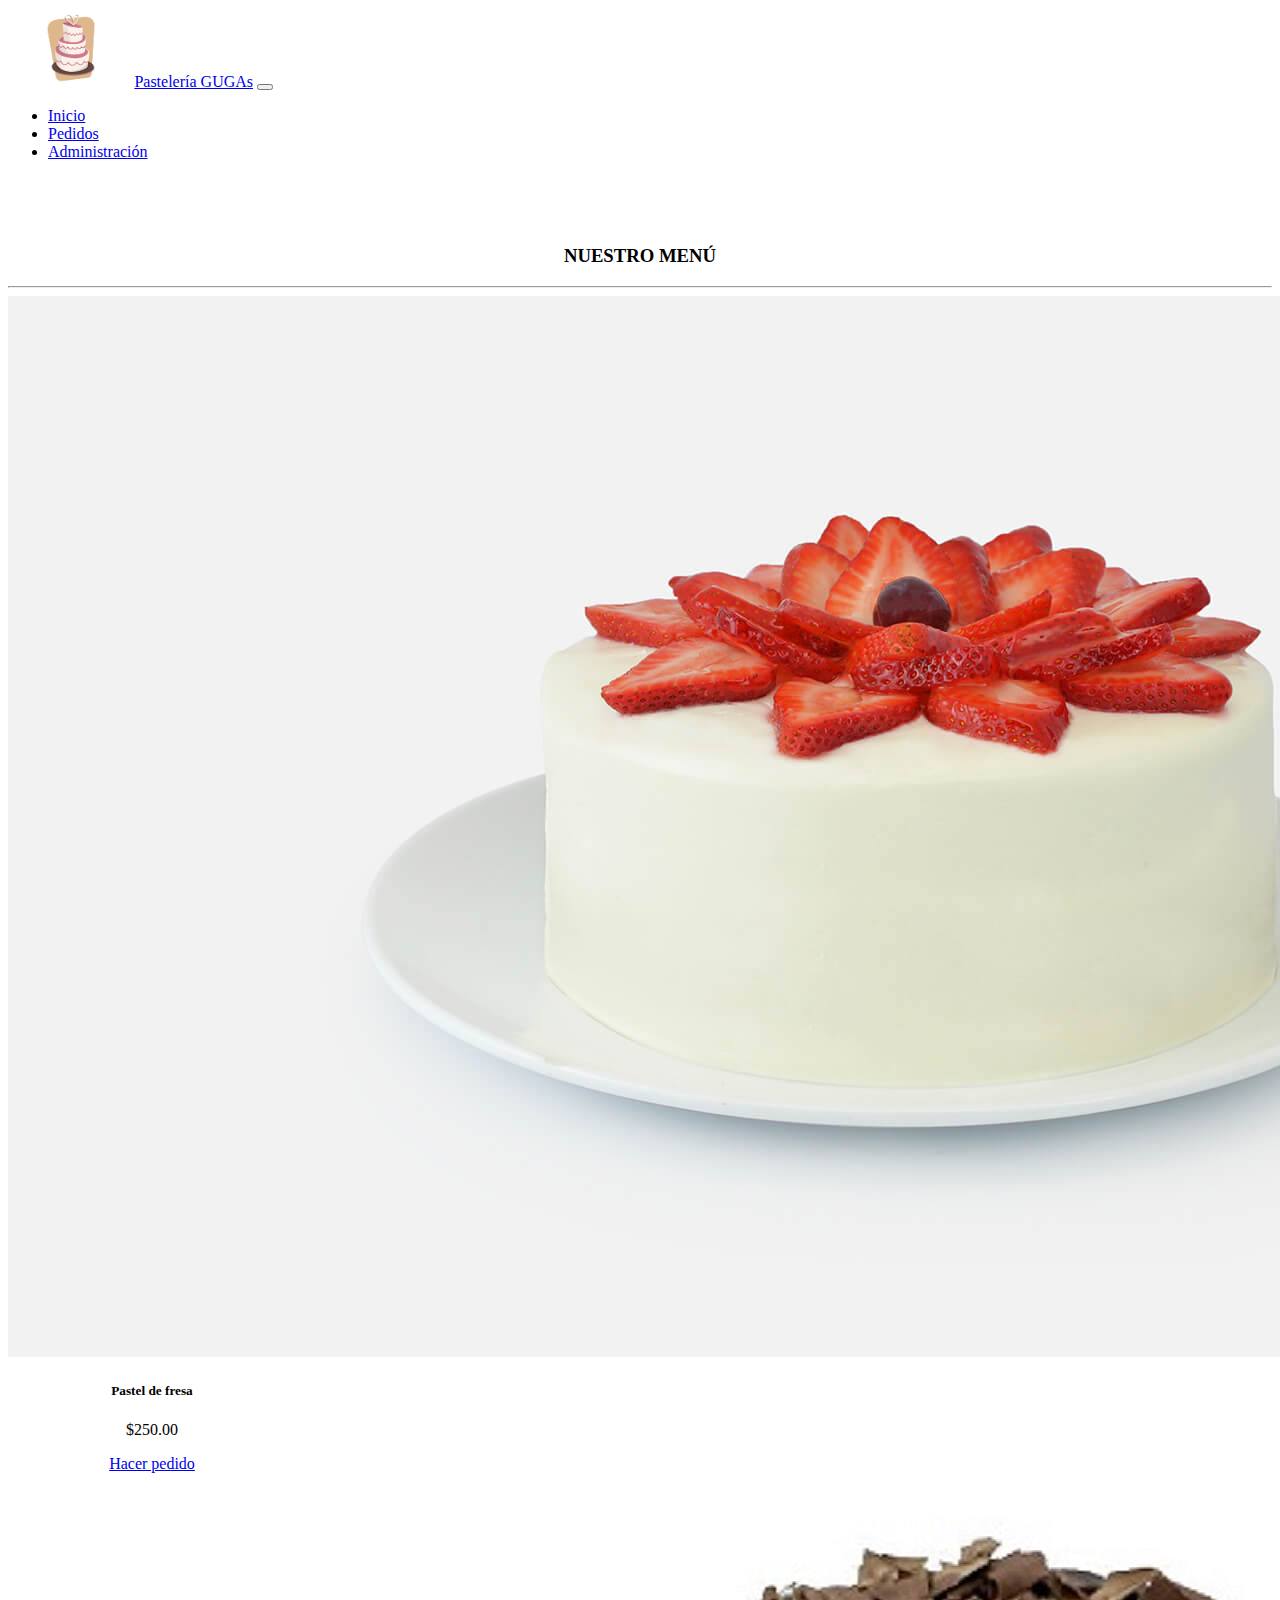
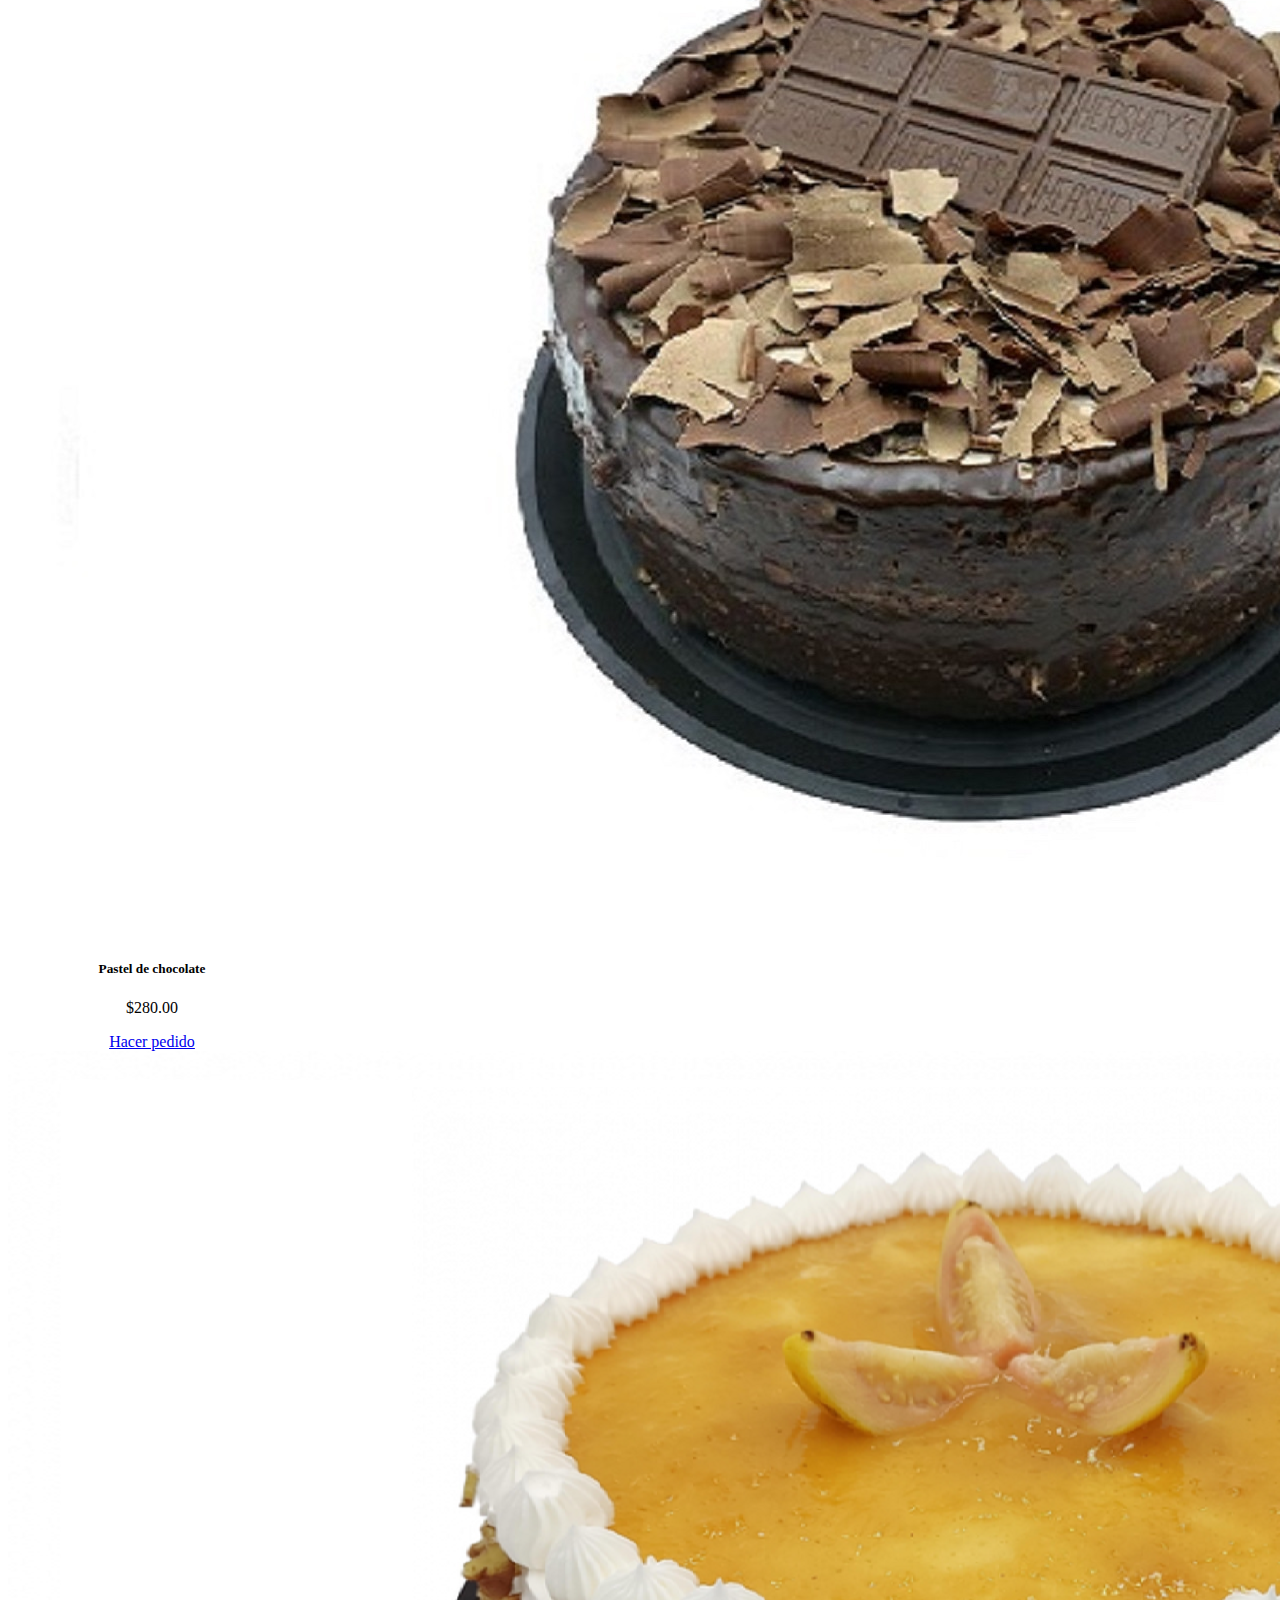
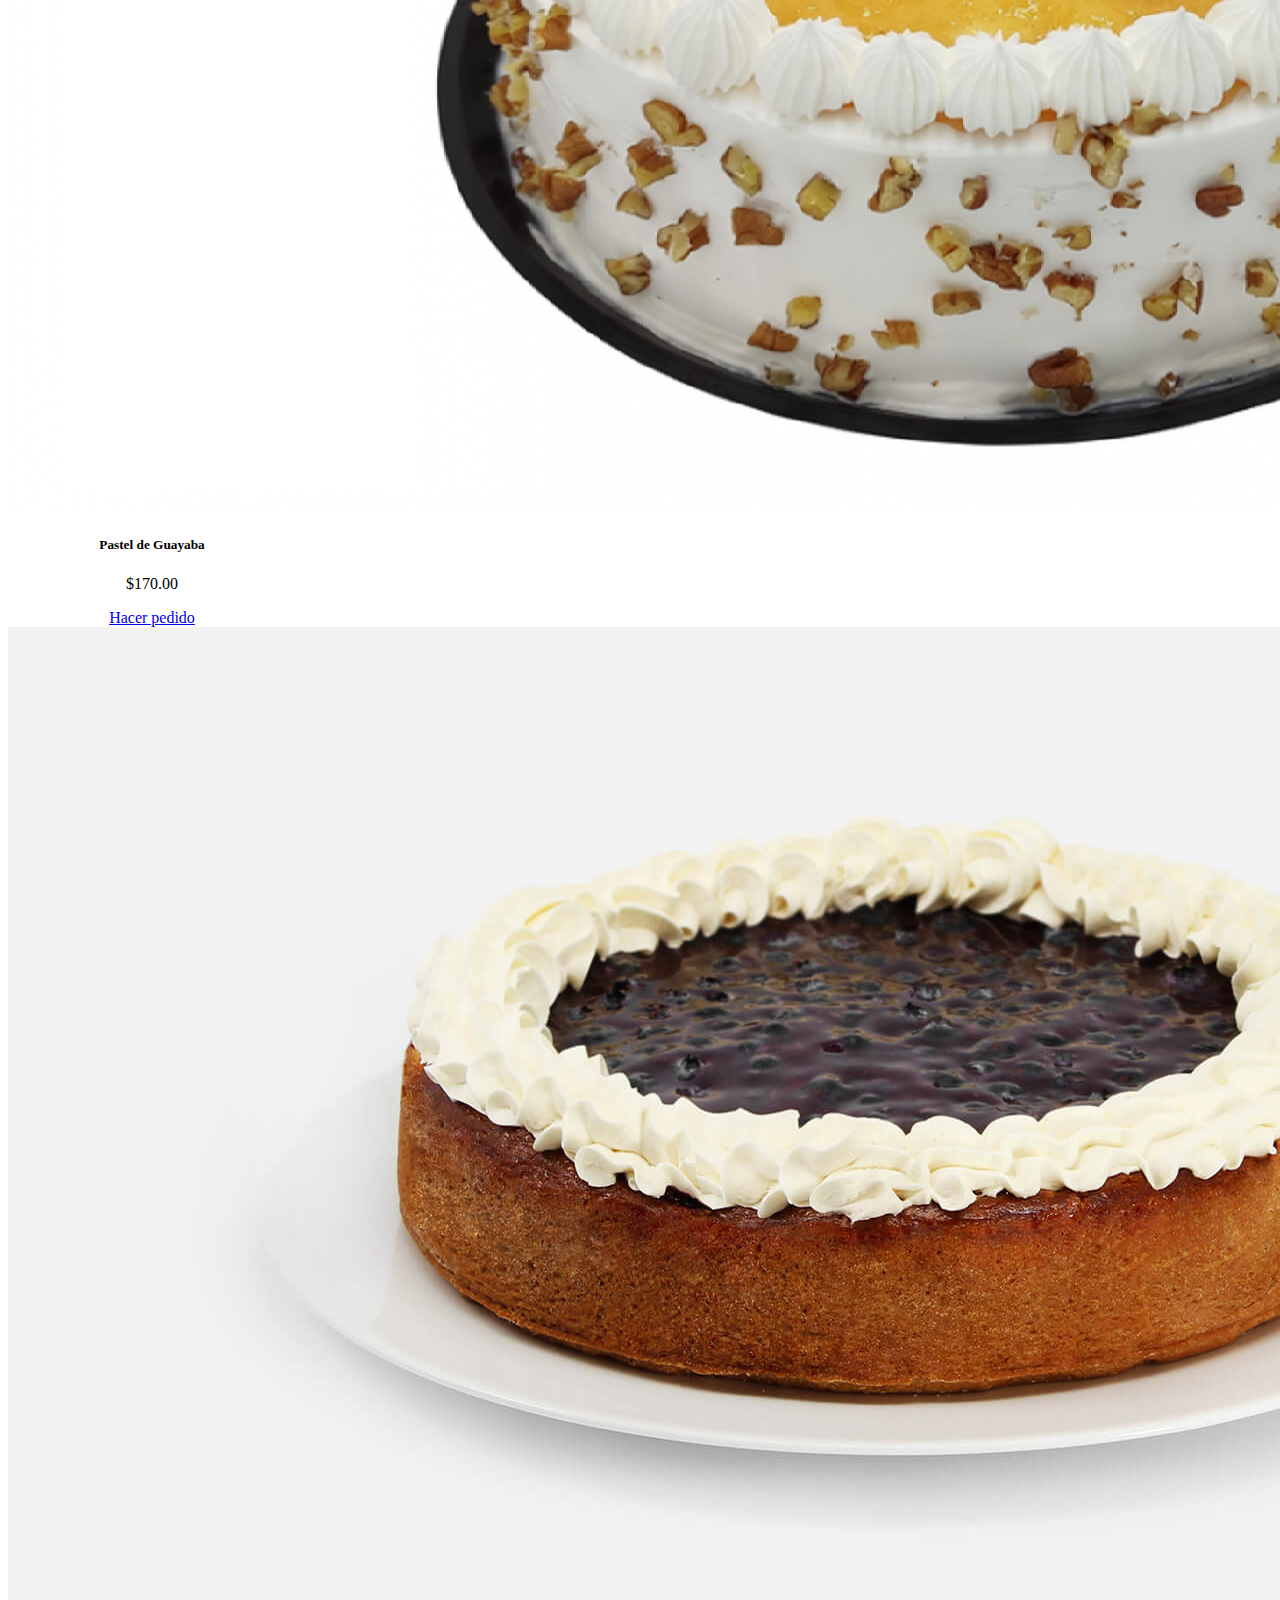
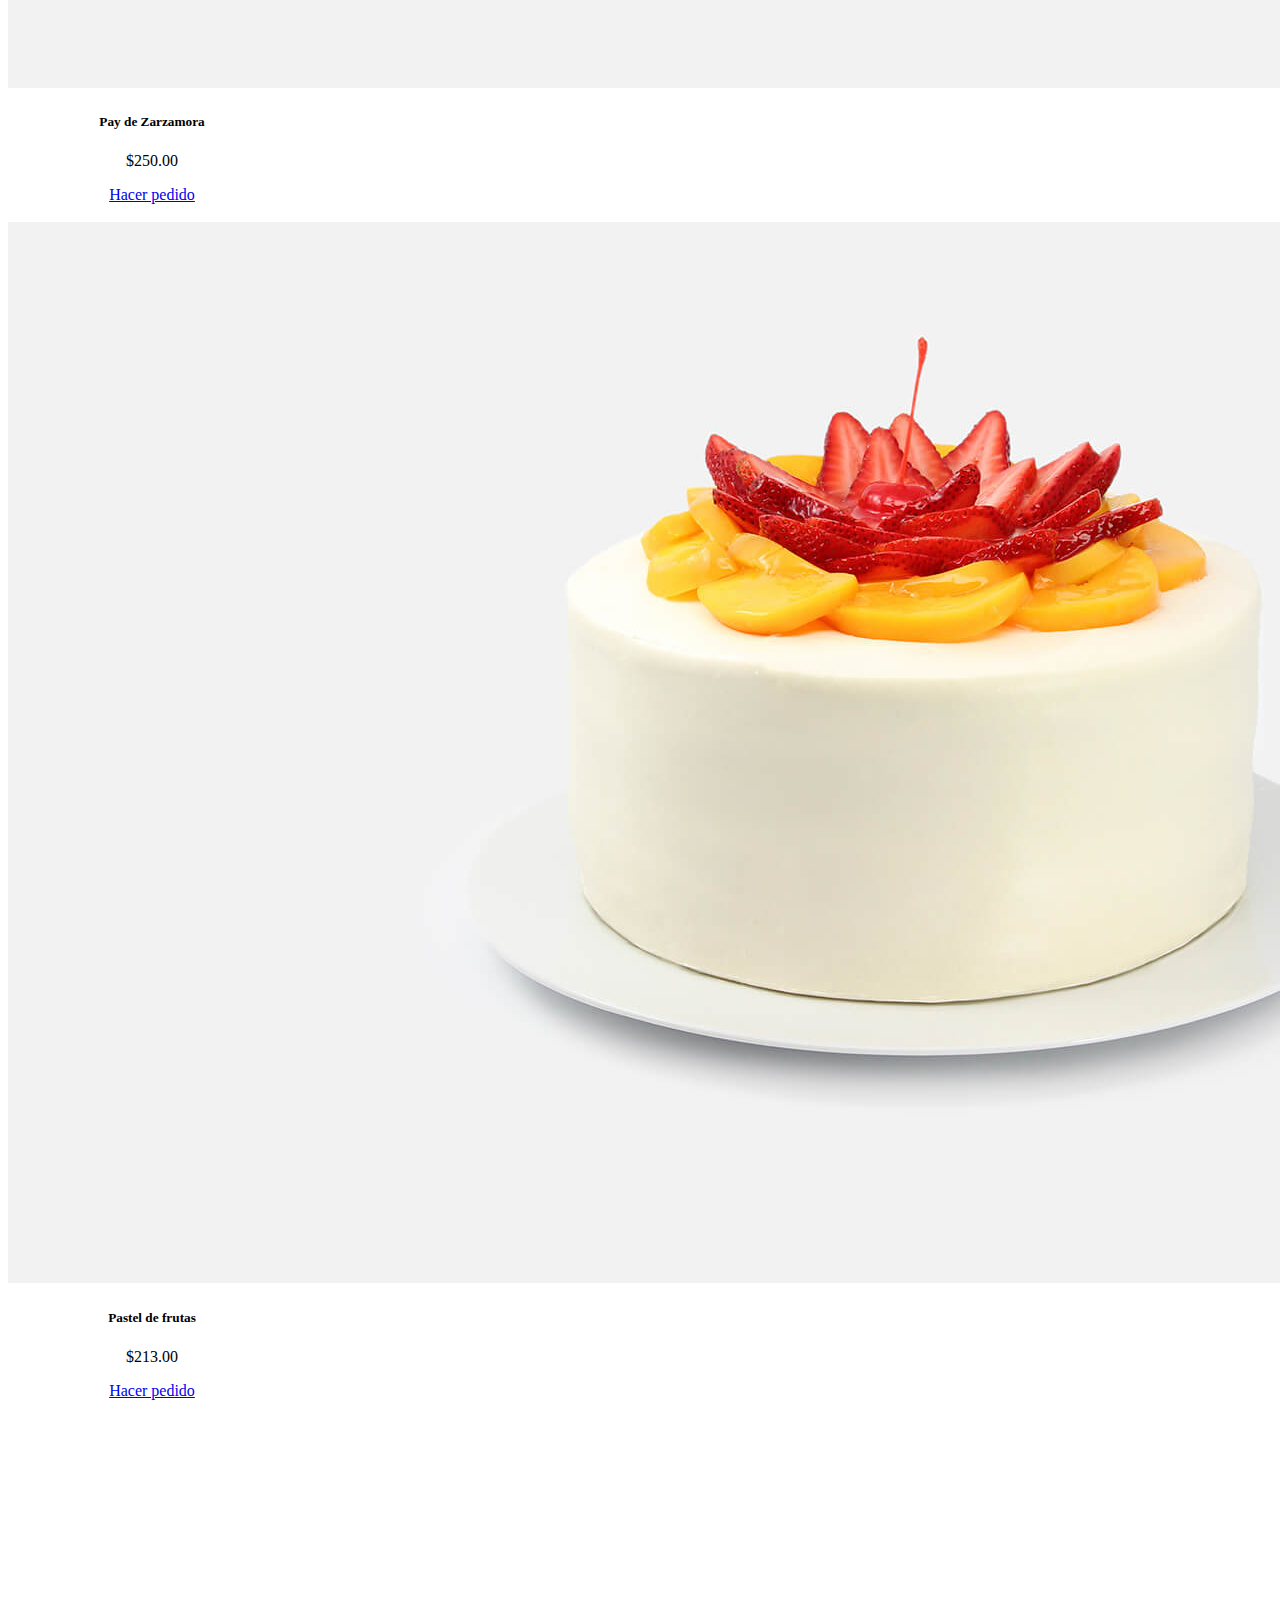
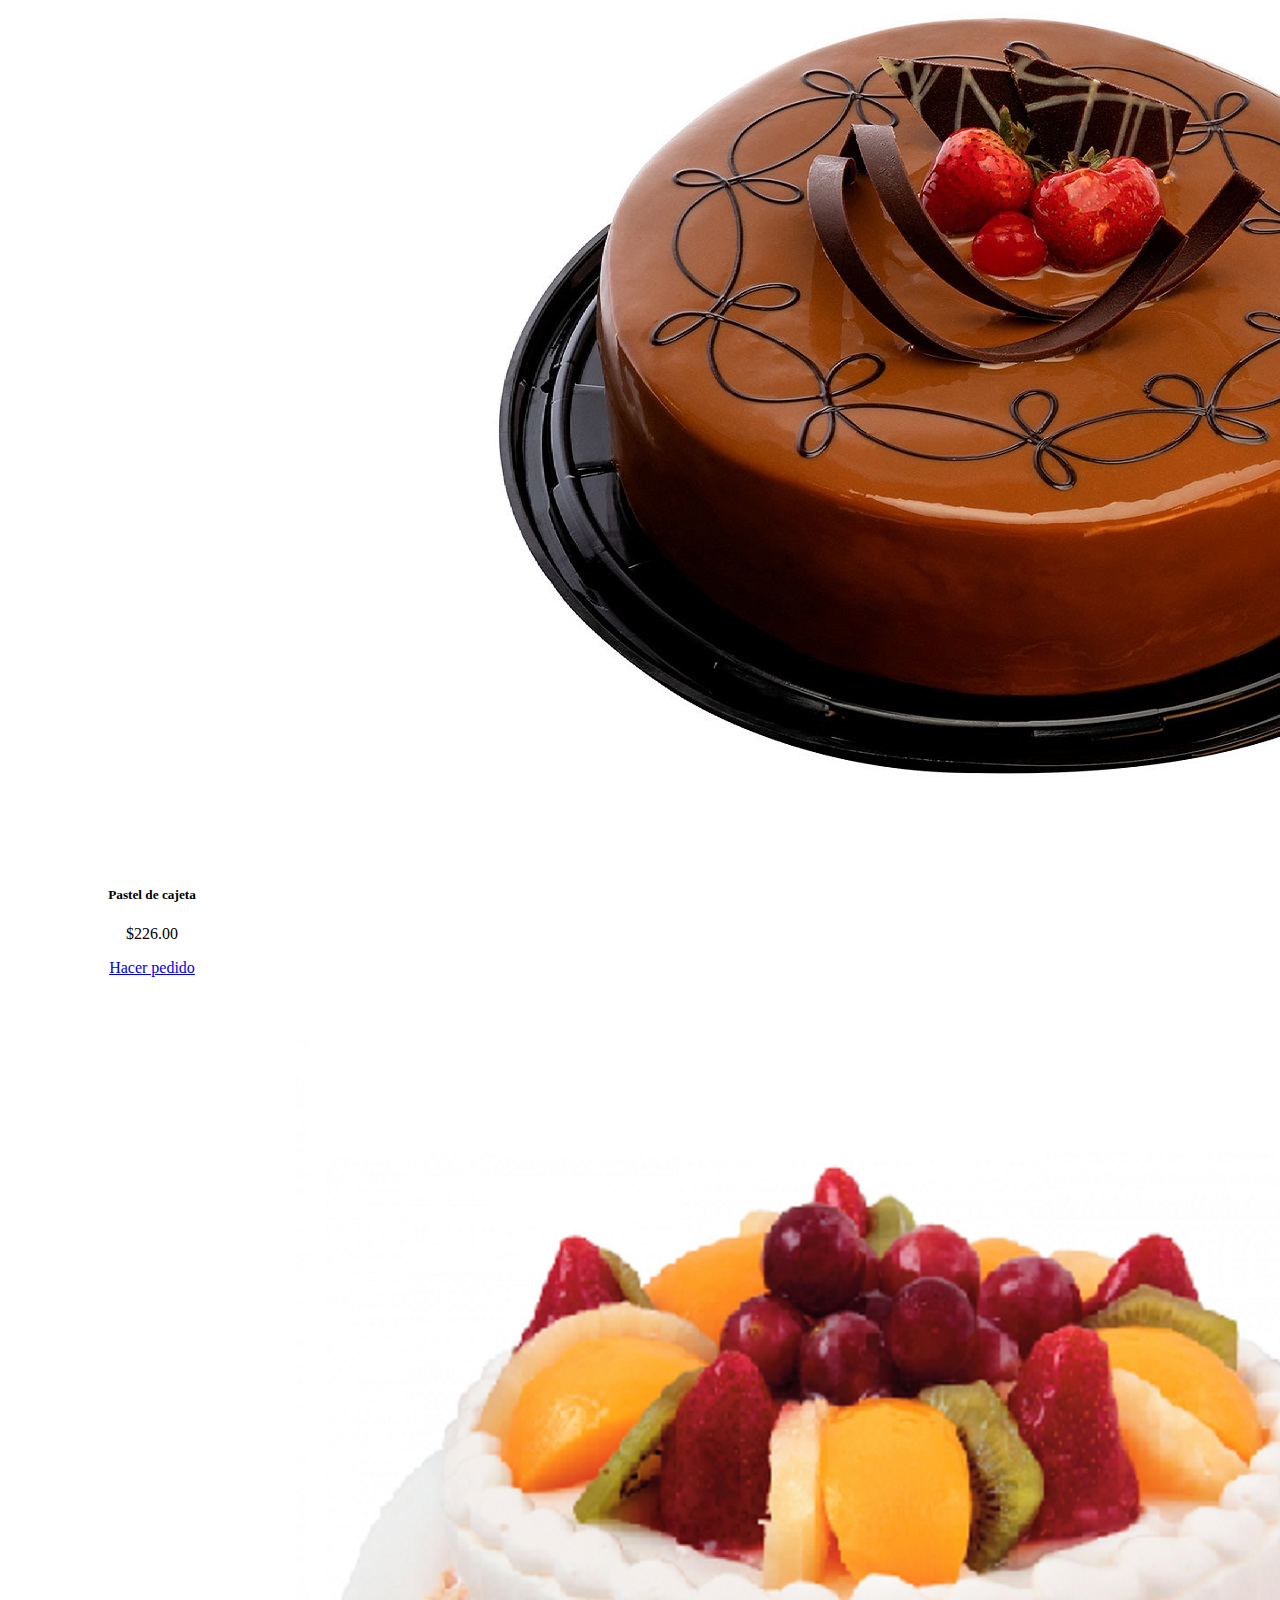
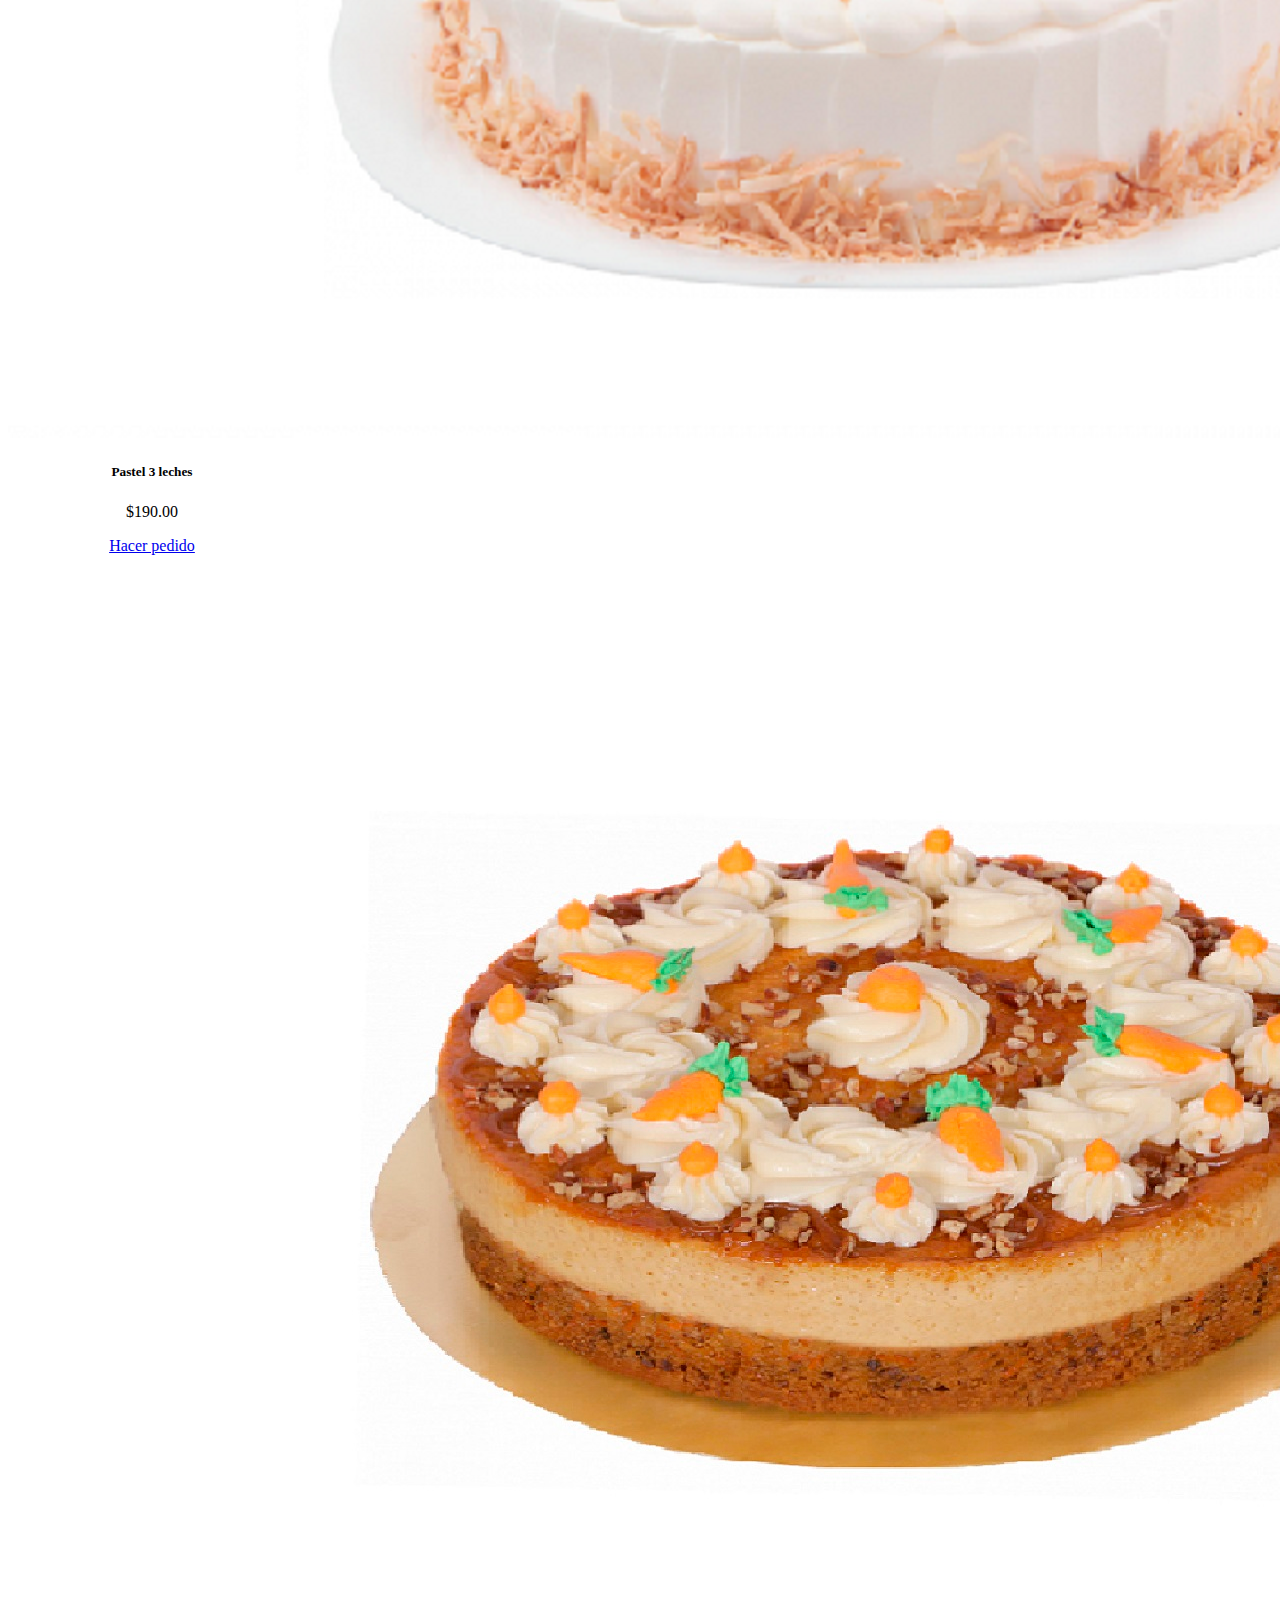
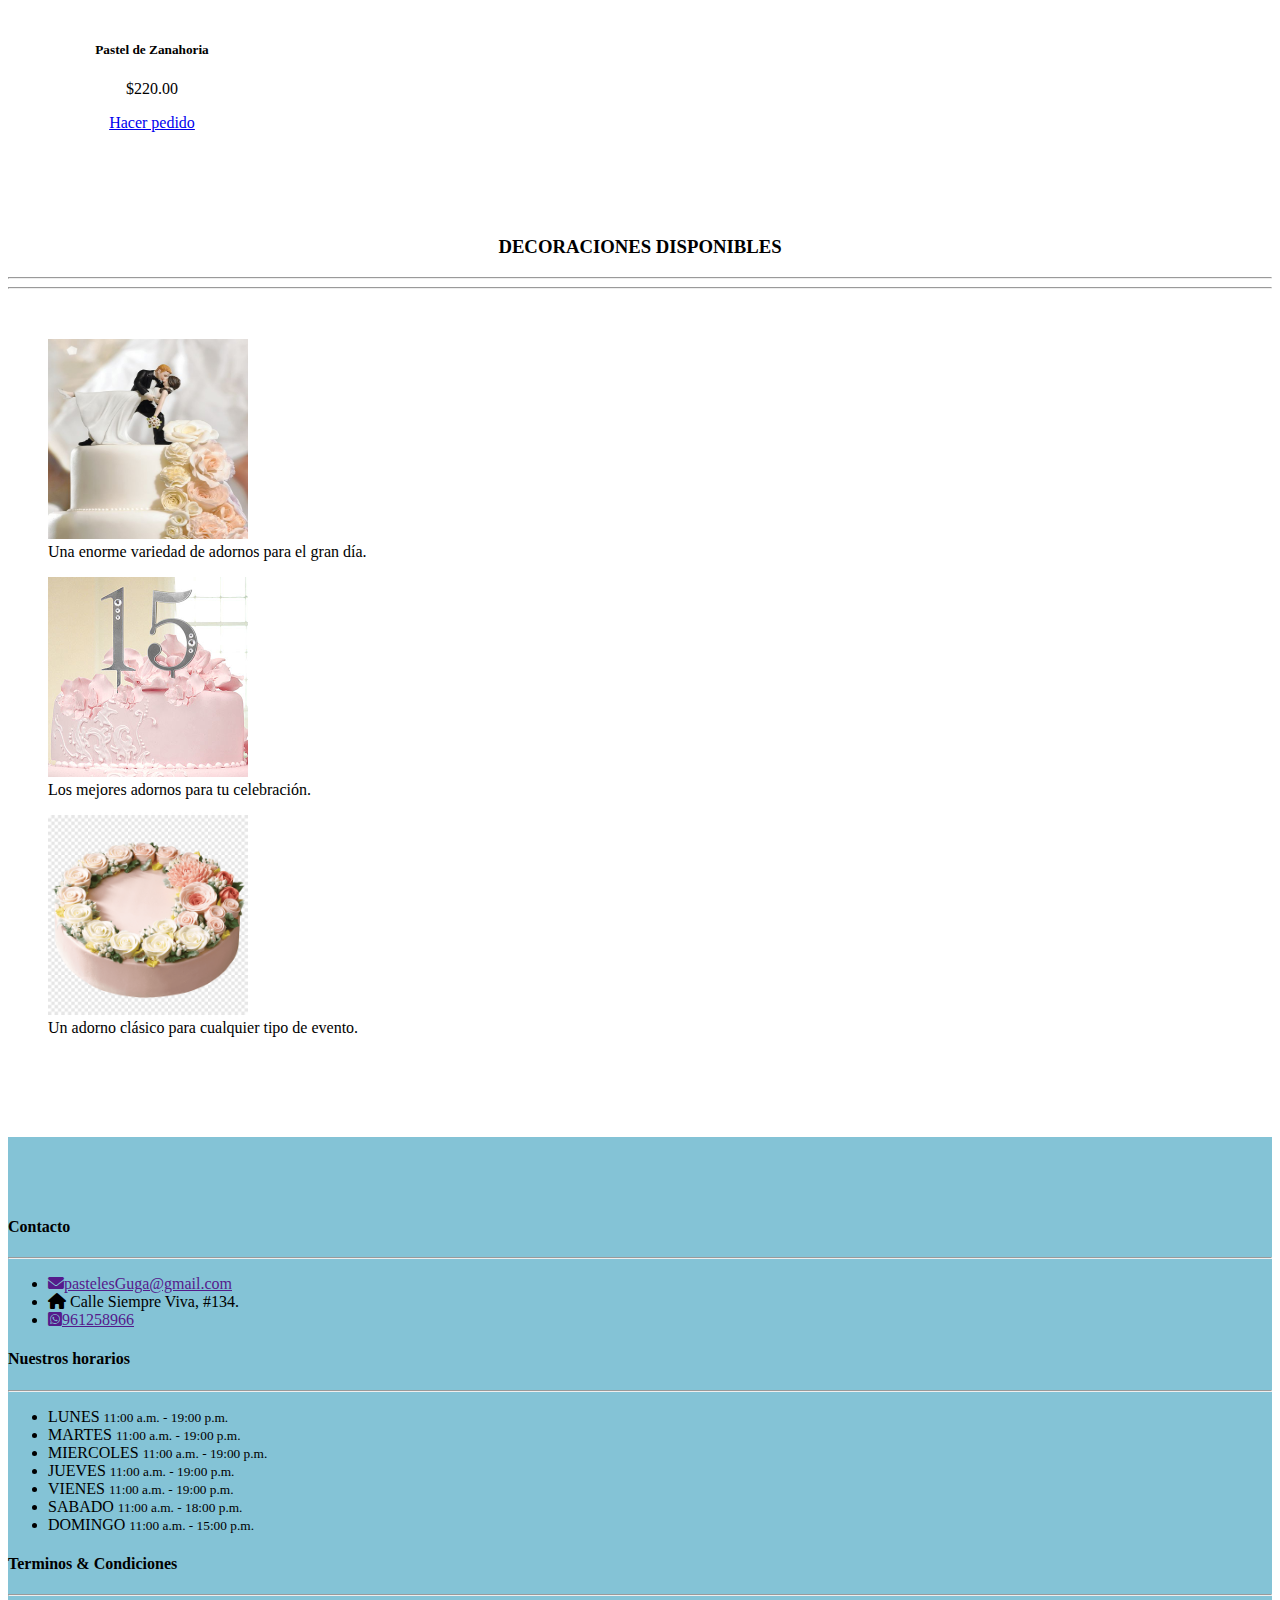
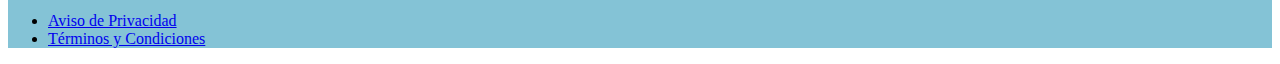
<file: Kata2/index.html>
<!DOCTYPE html>
<html>
    <head>
        <meta charset="utf-8" />
        <meta name="viewport" content="width=device-width, initial-scale=1, shrink-to-fit=no" />    
        <!-- CSS only -->
        <link href="https://cdn.jsdelivr.net/npm/bootstrap@5.1.3/dist/css/bootstrap.min.css" rel="stylesheet" integrity="sha384-1BmE4kWBq78iYhFldvKuhfTAU6auU8tT94WrHftjDbrCEXSU1oBoqyl2QvZ6jIW3" crossorigin="anonymous">
        <!-- JavaScript Bundle with Popper -->
        <script src="https://cdn.jsdelivr.net/npm/bootstrap@5.1.3/dist/js/bootstrap.bundle.min.js" integrity="sha384-ka7Sk0Gln4gmtz2MlQnikT1wXgYsOg+OMhuP+IlRH9sENBO0LRn5q+8nbTov4+1p" crossorigin="anonymous"></script>
        <link href="https://cdnjs.cloudflare.com/ajax/libs/font-awesome/6.0.0/css/all.min.css" rel="stylesheet">
        <title>Pasteleria GUGAs</title>
    </head>
    <body>
        <div>
            <header>         
                <nav class="navbar navbar-expand-lg navbar-light bg-light">
                    <div class="container-fluid">
                    <a class="navbar-brand" href="./index.html"><img src="img/logo2.png" width="10%">Pastelería GUGAs</a>
                    <button class="navbar-toggler" type="button" data-bs-toggle="collapse" data-bs-target="#navbarSupportedContent" aria-controls="navbarSupportedContent" aria-expanded="false" aria-label="Toggle navigation">
                        <span class="navbar-toggler-icon"></span>
                    </button>
                    <div class="collapse navbar-collapse" id="navbarSupportedContent">
                        <ul class="navbar-nav me-auto mb-2 mb-lg-0">
                        <li class="nav-item">
                            <a class="nav-link active" aria-current="page" href="./index.html">Inicio</a>
                        </li>
                        <li class="nav-item">
                            <a class="nav-link" href="./pedidos.html">Pedidos</a>
                        </li>
                        <li class="nav-item">
                            <a class="nav-link" href="./administracion.html">Administración</a>
                        </li>
                        </ul>
                    </div>
                </nav>
        </header>
        </div>        
        <div class="container container-fluid" style="padding-top: 50px;">
            <div>
                <h3 style="text-align: center;">NUESTRO MENÚ</h3>
            </div>
            <hr>
            <div class ="row" style="text-align: center;">
                <div class="col">
                    <div class="card" style="width: 18rem;">
                        <img src="img/pastel-fresa.jpg" class="card-img-top" alt="pastel de fresa">
                        <div class="card-body">
                          <h5 class="card-title">Pastel de fresa</h5>
                          <p class="card-text">$250.00</p>
                          <a href="#" class="btn btn-primary">Hacer pedido</a>
                        </div>
                    </div>
                </div>  
                <div class="col">
                    <div class="card" style="width: 18rem;">
                        <img src="img/pastel-chocolate.jpg" class="card-img-top" alt="pastel de chocolate">
                        <div class="card-body">
                          <h5 class="card-title">Pastel de chocolate</h5>
                          <p class="card-text">$280.00</p>
                          <a href="#" class="btn btn-primary">Hacer pedido</a>
                        </div>
                    </div>
                </div>  
                <div class="col">
                    <div class="card" style="width: 18rem;">
                        <img src="img/pastel-guayaba.png" class="card-img-top" alt="pastel de Guayaba">
                        <div class="card-body">
                          <h5 class="card-title">Pastel de Guayaba</h5>
                          <p class="card-text">$170.00</p>
                          <a href="#" class="btn btn-primary">Hacer pedido</a>
                        </div>
                    </div>
                </div>     
                <div class="col">
                    <div class="card" style="width: 18rem;">
                        <img src="img/pay-zarzamora.jpg" class="card-img-top" alt="Pay de Zarzamora">
                        <div class="card-body">
                          <h5 class="card-title">Pay de Zarzamora</h5>
                          <p class="card-text">$250.00</p>
                          <a href="#" class="btn btn-primary">Hacer pedido</a>
                        </div>
                    </div>
                </div>
            </div>
            <br/>
            <div class="row" style="text-align: center;">
                <div class="col">
                    <div class="card" style="width: 18rem;">
                        <img src="img/pastel-frutas.jpg" class="card-img-top" alt="Pastel de frutas">
                        <div class="card-body">
                          <h5 class="card-title">Pastel de frutas</h5>
                          <p class="card-text">$213.00</p>
                          <a href="#" class="btn btn-primary">Hacer pedido</a>
                        </div>
                    </div>
                </div>
                <div class="col">
                    <div class="card" style="width: 18rem;">
                        <img src="img/pastel-cajeta.jfif" class="card-img-top" alt="Pastel de cajeta">
                        <div class="card-body">
                          <h5 class="card-title">Pastel de cajeta</h5>
                          <p class="card-text">$226.00</p>
                          <a href="#" class="btn btn-primary">Hacer pedido</a>
                        </div>
                    </div>
                </div>
                <div class="col">
                    <div class="card" style="width: 18rem;">
                        <img src="img/pastel-3-leches.jpg" class="card-img-top" alt="Pastel 3 leches">
                        <div class="card-body">
                          <h5 class="card-title">Pastel 3 leches</h5>
                          <p class="card-text">$190.00</p>
                          <a href="#" class="btn btn-primary">Hacer pedido</a>
                        </div>
                    </div>
                </div>
                <div class="col">
                    <div class="card" style="width: 18rem;">
                        <img src="img/pastel-zanahoria.jpg" class="card-img-top" alt="Pastel de Zanahoria">
                        <div class="card-body">
                          <h5 class="card-title">Pastel de Zanahoria</h5>
                          <p class="card-text">$220.00</p>
                          <a href="#" class="btn btn-primary">Hacer pedido</a>
                        </div>
                    </div>
                </div>
            </div> 
            <br/>     
            <br/>
            <br/>
            <section style="margin: 50px 0px 50px 0px;">
                <div style="text-align: center;">
                    <h3 class="text-decoration-underline">DECORACIONES DISPONIBLES</h3>
                </div>     
                <hr>
                <hr>
                <div class="container" style="margin-top: 50px;">
                    <div class="row justify-content-center">
                        <div class="col">
                            <figure class="figure">
                                <img src="img/adornos/boda.jpg" class="figure-img img-fluid rounded" alt="boda" style="width: 200px; height: 200px;">
                                <figcaption class="figure-caption">Una enorme variedad de adornos para el gran día.</figcaption>
                            </figure>
                        </div>
                        <div class="col">
                            <figure class="figure">
                                <img src="img/adornos/XV.jpg" class="figure-img img-fluid rounded" alt="XV" style="width: 200px; height: 200px;"> 
                                <figcaption class="figure-caption">Los mejores adornos para tu celebración.</figcaption>
                            </figure>
                        </div>
                        <div class="col">
                            <figure class="figure">
                                <img src="img/adornos/flores.png" class="figure-img img-fluid rounded" alt="flores" style="width: 200px; height: 200px;">
                                <figcaption class="figure-caption">Un adorno clásico para cualquier tipo de evento.</figcaption>
                            </figure>
                        </div>
                    </div>
                </div>
            </section>                    
        </div>
        <div>
            <footer style="margin-top: 100px; background-color: rgb(132, 195, 214);">
                <div class="container" style="padding-top: 60px;">
                    <div class="row justify-content-center">
                        <div class="col">
                            <div class="widget">
                                <div class="widget-title">
                                    <h4>Contacto</h4>
                                    <hr>
                                </div>
                                <div class="link-widget">
                                    <ul>
                                        <li>
                                            <a href=""><i class="fa-solid fa-envelope"></i>pastelesGuga@gmail.com</a>
                                        </li>
                                        <li><i class="fa fa-home"></i> Calle Siempre Viva, #134.</li>
                                        <li><a href=""><i class="fa-brands fa-whatsapp-square"></i>961258966</a>
                                        </li>
                                    </ul>
                                </div>
                            </div>
                        </div>
                        <div class="col">
                            <div class="widget">
                                <div class="widget-title">
                                    <h4>Nuestros horarios</h4>
                                    <hr>
                                </div>
                                <div class="link-widget">
                                    <ul>
                                        <li><span>LUNES</span> <small>11:00  a.m. - 19:00 p.m.</small></li>
                                        <li><span>MARTES</span> <small>11:00  a.m. - 19:00 p.m.</small></li>
                                        <li><span>MIERCOLES</span> <small>11:00  a.m. - 19:00 p.m.</small></li>
                                        <li><span>JUEVES</span> <small>11:00  a.m. - 19:00 p.m.</small></li>
                                        <li><span>VIENES</span> <small>11:00  a.m. - 19:00 p.m.</small></li>
                                        <li><span>SABADO</span> <small>11:00  a.m. - 18:00 p.m.</small></li>
                                        <li><span>DOMINGO</span> <small>11:00  a.m. - 15:00 p.m.</small></li>
                                    </ul>
                                </div>
                            </div>
                        </div>
                        <div class="col">
                            <div class="widget">
                                <div class="widget-title">
                                    <h4>Terminos &amp; Condiciones</h4>
                                    <hr>
                                </div>
                                <div class="link-widget">
                                    <ul>
                                        <li><a class="readmore" rel="noopener noreferrer" href="#">Aviso de Privacidad</a>
                                        </li>
                                        <li><a class="readmore" rel="noopener noreferrer" href="#">Términos y Condiciones</a></li>
                                    </ul>
                                </div>
                            </div>
                        </div>
                    </div>
                </div>
                
            </footer>    
        </div>
    </body>
</html>
</file>
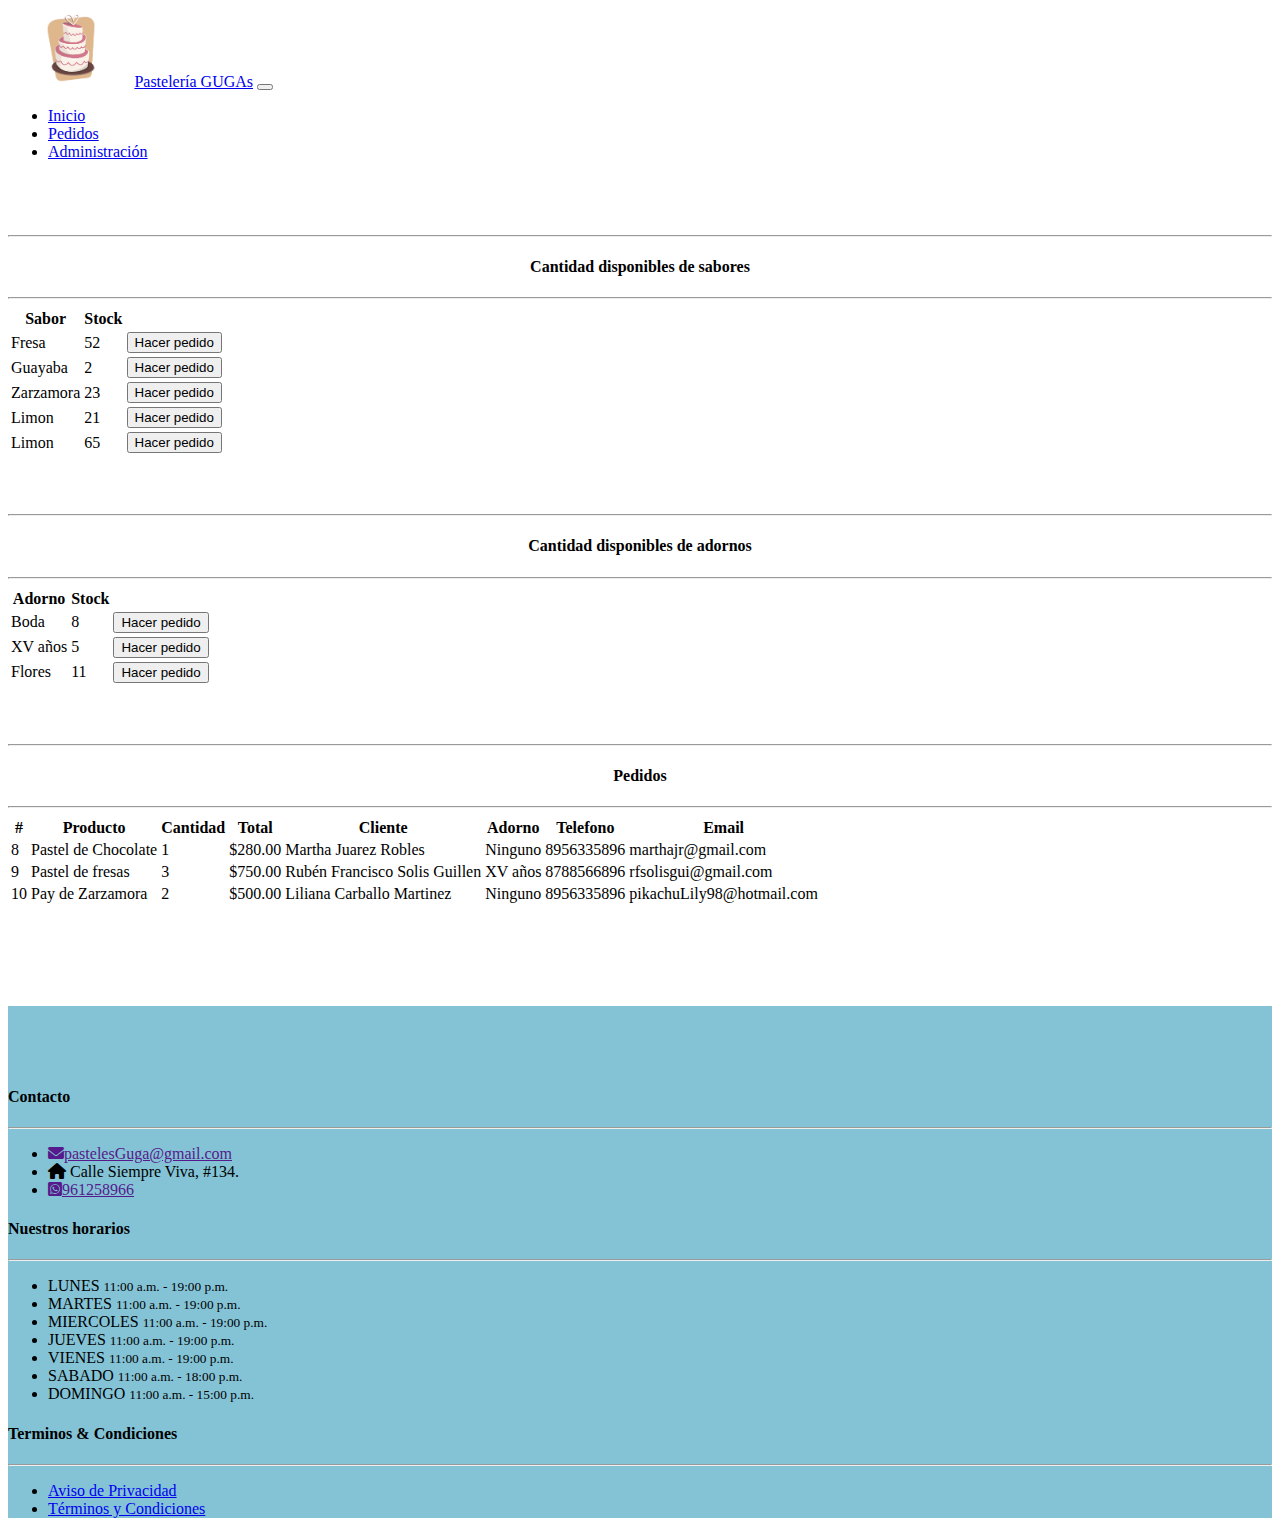
<file: Kata2/administracion.html>
<!DOCTYPE html>
<html>
    <head>
        <meta charset="utf-8" />
        <meta name="viewport" content="width=device-width, initial-scale=1, shrink-to-fit=no" />    
        <!-- CSS only -->
        <link href="https://cdn.jsdelivr.net/npm/bootstrap@5.1.3/dist/css/bootstrap.min.css" rel="stylesheet" integrity="sha384-1BmE4kWBq78iYhFldvKuhfTAU6auU8tT94WrHftjDbrCEXSU1oBoqyl2QvZ6jIW3" crossorigin="anonymous">
        <!-- JavaScript Bundle with Popper -->
        <script src="https://cdn.jsdelivr.net/npm/bootstrap@5.1.3/dist/js/bootstrap.bundle.min.js" integrity="sha384-ka7Sk0Gln4gmtz2MlQnikT1wXgYsOg+OMhuP+IlRH9sENBO0LRn5q+8nbTov4+1p" crossorigin="anonymous"></script>
        <link href="https://cdnjs.cloudflare.com/ajax/libs/font-awesome/6.0.0/css/all.min.css" rel="stylesheet">
        <title>Pasteleria GUGAs</title>
    </head>
    <body>
        <div>
            <header>         
                <nav class="navbar navbar-expand-lg navbar-light bg-light">
                    <div class="container-fluid">
                    <a class="navbar-brand" href="./index.html"><img src="img/logo2.png" width="10%">Pastelería GUGAs</a>
                    <button class="navbar-toggler" type="button" data-bs-toggle="collapse" data-bs-target="#navbarSupportedContent" aria-controls="navbarSupportedContent" aria-expanded="false" aria-label="Toggle navigation">
                        <span class="navbar-toggler-icon"></span>
                    </button>
                    <div class="collapse navbar-collapse" id="navbarSupportedContent">
                        <ul class="navbar-nav me-auto mb-2 mb-lg-0">
                        <li class="nav-item">
                            <a class="nav-link active" aria-current="page" href="./index.html">Inicio</a>
                        </li>
                        <li class="nav-item">
                            <a class="nav-link" href="./pedidos.html">Pedidos</a>
                        </li>
                        <li class="nav-item">
                            <a class="nav-link" href="./administracion.html">Administración</a>
                        </li>
                        </ul>
                    </div>
                </nav>
        </header>
        </div>        
        <div class="container container-fluid" style="padding-top: 50px;">
            <div>
                <hr>
                <h4 style="text-align: center;">Cantidad disponibles de sabores</h4>
                <hr>
                <table class="table">
                    <tr class="table-primary">
                        <th>Sabor</th>
                        <th>Stock</th>
                        <th></th>
                    </tr>
                    <tr>
                        <td>Fresa</td>
                        <td>52</td>
                        <td>
                            <button class="btn btn-success">Hacer pedido</button>
                        </td>
                    </tr>
                    <tr>
                         <td>Guayaba</td>
                         <td>2</td>
                         <td>
                            <button class="btn btn-danger">Hacer pedido</button>
                        </td>
                     </tr>
                     <tr>
                         <td>Zarzamora</td>
                         <td>23</td>
                         <td>
                            <button class="btn btn-success">Hacer pedido</button>
                        </td>
                     </tr>
                     <tr>
                         <td>Limon</td>
                         <td>21</td>
                         <td>
                            <button class="btn btn-success">Hacer pedido</button>
                        </td>
                     </tr>
                     <tr>
                         <td>Limon</td>
                         <td>65</td>
                         <td>
                            <button class="btn btn-success">Hacer pedido</button>
                        </td>
                     </tr>
                </table>
            </div>
            <div style="padding-top: 50px;">
                <hr>
                <h4 style="text-align: center;">Cantidad disponibles de adornos</h4>
                <hr>
                <table class="table">
                    <thead>
                        <tr>
                            <th>Adorno</th>
                            <th>Stock</th>
                            <th></th>
                        </tr>
                    </thead>
                    <tr>
                        <td>Boda</td>
                        <td>8</td>
                        <td>
                            <button class="btn btn-primary">Hacer pedido</button>
                        </td>
                    </tr>
                    <tr>
                         <td>XV años</td>
                         <td>5</td>
                         <td>
                            <button class="btn btn-primary">Hacer pedido</button>
                        </td>
                     </tr>
                     <tr>
                         <td>Flores</td>
                         <td>11</td>
                         <td>
                            <button class="btn btn-primary">Hacer pedido</button>
                        </td>
                     </tr>
                </table>
            </div>
            <div style="padding-top: 50px;">
                <hr>
                <h4 style="text-align: center;">Pedidos</h4>
                <hr>
                <table class="table table-striped table-hover">
                    <thead>
                        <tr class="table-danger">
                            <th>#</th>
                            <th>Producto</th>
                            <th>Cantidad</th>
                            <th>Total</th>
                            <th>Cliente</th>
                            <th>Adorno</th>
                            <th>Telefono</th>
                            <th>Email</th>
                        </tr>
                    </thead>
                    <tr>
                        <td>8</td>
                        <td>Pastel de Chocolate</td>
                        <td>1</td>
                        <td>$280.00</td>
                        <td>Martha Juarez Robles</td>
                        <td>Ninguno</td>
                        <td>8956335896</td>
                        <td>marthajr@gmail.com</td>
                    </tr>
                    <tr>
                        <td>9</td>
                         <td>Pastel de fresas</td>
                         <td>3</td>
                        <td>$750.00</td>
                        <td>Rubén Francisco Solis Guillen</td>
                        <td>XV años</td>
                        <td>8788566896</td>
                        <td>rfsolisgui@gmail.com</td>
                     </tr>
                     <tr>
                        <td>10</td>
                        <td>Pay de Zarzamora</td>
                        <td>2</td>
                        <td>$500.00</td>
                        <td>Liliana Carballo Martinez</td>
                        <td>Ninguno</td>
                        <td>8956335896</td>
                        <td>pikachuLily98@hotmail.com</td>
                     </tr>
                </table>
            </div>
        </div>
        <div>
            <footer style="margin-top: 100px; background-color: rgb(132, 195, 214);">
                <div class="container" style="padding-top: 60px;">
                    <div class="row justify-content-center">
                        <div class="col">
                            <div class="widget">
                                <div class="widget-title">
                                    <h4>Contacto</h4>
                                    <hr>
                                </div>
                                <div class="link-widget">
                                    <ul>
                                        <li>
                                            <a href=""><i class="fa-solid fa-envelope"></i>pastelesGuga@gmail.com</a>
                                        </li>
                                        <li><i class="fa fa-home"></i> Calle Siempre Viva, #134.</li>
                                        <li><a href=""><i class="fa-brands fa-whatsapp-square"></i>961258966</a>
                                        </li>
                                    </ul>
                                </div>
                            </div>
                        </div>
                        <div class="col">
                            <div class="widget">
                                <div class="widget-title">
                                    <h4>Nuestros horarios</h4>
                                    <hr>
                                </div>
                                <div class="link-widget">
                                    <ul>
                                        <li><span>LUNES</span> <small>11:00  a.m. - 19:00 p.m.</small></li>
                                        <li><span>MARTES</span> <small>11:00  a.m. - 19:00 p.m.</small></li>
                                        <li><span>MIERCOLES</span> <small>11:00  a.m. - 19:00 p.m.</small></li>
                                        <li><span>JUEVES</span> <small>11:00  a.m. - 19:00 p.m.</small></li>
                                        <li><span>VIENES</span> <small>11:00  a.m. - 19:00 p.m.</small></li>
                                        <li><span>SABADO</span> <small>11:00  a.m. - 18:00 p.m.</small></li>
                                        <li><span>DOMINGO</span> <small>11:00  a.m. - 15:00 p.m.</small></li>
                                    </ul>
                                </div>
                            </div>
                        </div>
                        <div class="col">
                            <div class="widget">
                                <div class="widget-title">
                                    <h4>Terminos &amp; Condiciones</h4>
                                    <hr>
                                </div>
                                <div class="link-widget">
                                    <ul>
                                        <li><a class="readmore" rel="noopener noreferrer" href="#">Aviso de Privacidad</a>
                                        </li>
                                        <li><a class="readmore" rel="noopener noreferrer" href="#">Términos y Condiciones</a></li>
                                    </ul>
                                </div>
                            </div>
                        </div>
                    </div>
                </div>
                
            </footer>    
        </div>
    </body>
</html>
</file>
